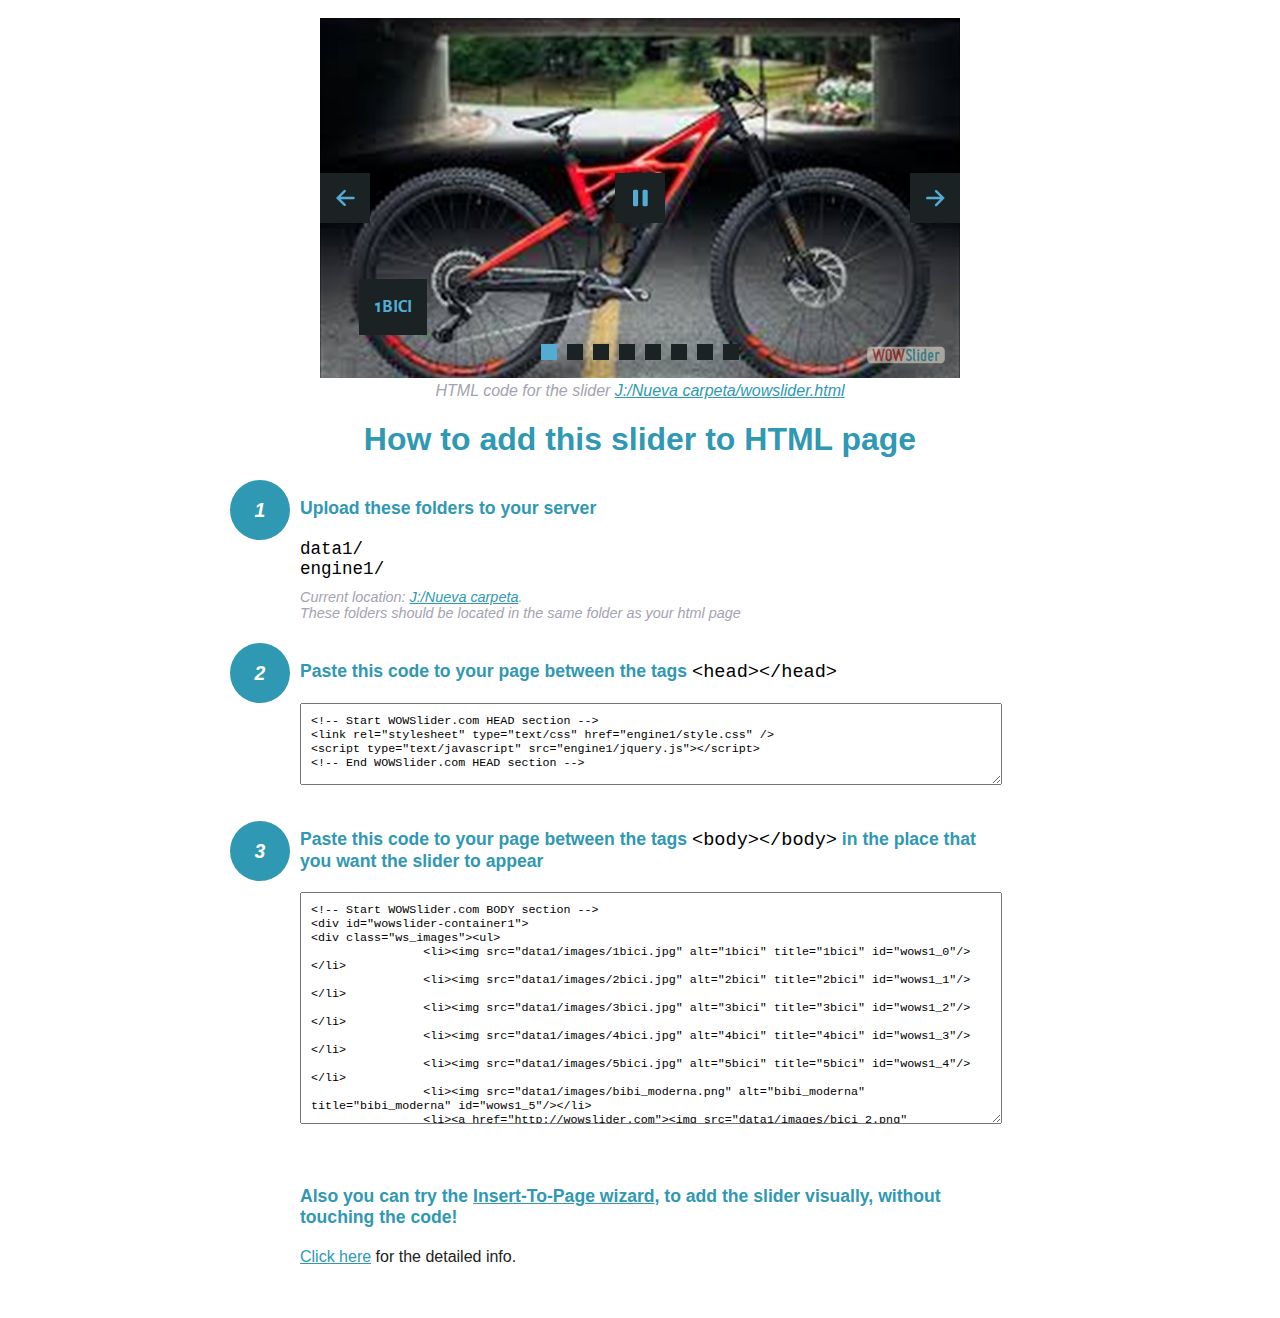
<file: wowslider-howto.html>
<!DOCTYPE html>
<html>
<head>
	<title>WOWSlider</title>
	<meta http-equiv="content-type" content="text/html; charset=utf-8" />
	<meta name="description" content="WOWSlider" />
	
	<!-- Start WOWSlider.com HEAD section --> <!-- add to the <head> of your page -->
	<link rel="stylesheet" type="text/css" href="engine1/style.css" />
	<script type="text/javascript" src="engine1/jquery.js"></script>
	<!-- End WOWSlider.com HEAD section -->


<style>
.instuction {
	font-family: sans-serif, Arial;
	display: block;
	margin: 0 auto;
	max-width: 820px;
	width: 100%;
	padding: 0 70px;
	color: #222;
	-webkit-box-sizing: border-box;
	-moz-box-sizing: border-box;
	box-sizing: border-box;
}
.instuction h1 img {
	max-width: 170px;
	vertical-align: middle;
	margin-bottom: 10px;
}
.instuction h1 {
	color: #2F98B3;
	text-align: center;
}
.instuction h2 {
	position: relative;
	font-size: 1.1em;
	color: #2F98B3;
	margin-bottom: 20px;
	margin-top: 40px;
}
.instuction h2 span.num {
	position: absolute;
	left: -70px;
	top: -18px;
	display: inline-block;
	vertical-align: middle;
	font-style: italic;
	font-size: 1.1em;
	width: 60px;
	height: 60px;
	line-height: 60px;
	text-align: center;
	background: #2F98B3;
	color: #fff;
	border-radius: 50%;
}
.instuction .mono {
	color: #000;
	font-family: monospace;
	font-size: 1.3em;
	font-weight: normal;
}
.instuction li.mono {
	font-size: 1.5em;
}

.instuction ul {
	font-size: 0.9em;
	margin-top: 0;
	padding-left: 0;
	list-style: none;
}
.instuction .note {
	color: #A3A3B2;
	font-style: italic;
	padding-top: 10px;
}
.instuction p.note {
	text-align: center;
	padding-top: 0;
	margin-top: 4px;
}
.instuction textarea {
	font-size: 0.9em;
	min-height: 60px;
	padding: 10px;
	margin: 0;
	overflow: auto;
	max-width: 100%;
	width: 100%;
}
.instuction a,
.instuction a:visited {
	color: #2F98B3;
}
</style>


</head>
<body style="margin:auto">

<br>

<!-- Start WOWSlider.com BODY section --> <!-- add to the <body> of your page -->
<div id="wowslider-container1">
<div class="ws_images"><ul>
		<li><img src="data1/images/1bici.jpg" alt="1bici" title="1bici" id="wows1_0"/></li>
		<li><img src="data1/images/2bici.jpg" alt="2bici" title="2bici" id="wows1_1"/></li>
		<li><img src="data1/images/3bici.jpg" alt="3bici" title="3bici" id="wows1_2"/></li>
		<li><img src="data1/images/4bici.jpg" alt="4bici" title="4bici" id="wows1_3"/></li>
		<li><img src="data1/images/5bici.jpg" alt="5bici" title="5bici" id="wows1_4"/></li>
		<li><img src="data1/images/bibi_moderna.png" alt="bibi_moderna" title="bibi_moderna" id="wows1_5"/></li>
		<li><a href="http://wowslider.com"><img src="data1/images/bici_2.png" alt="jquery slider" title="bici_2" id="wows1_6"/></a></li>
		<li><img src="data1/images/bici_3.png" alt="bici_3" title="bici_3" id="wows1_7"/></li>
	</ul></div>
	<div class="ws_bullets"><div>
		<a href="#" title="1bici"><span><img src="data1/tooltips/1bici.jpg" alt="1bici"/>1</span></a>
		<a href="#" title="2bici"><span><img src="data1/tooltips/2bici.jpg" alt="2bici"/>2</span></a>
		<a href="#" title="3bici"><span><img src="data1/tooltips/3bici.jpg" alt="3bici"/>3</span></a>
		<a href="#" title="4bici"><span><img src="data1/tooltips/4bici.jpg" alt="4bici"/>4</span></a>
		<a href="#" title="5bici"><span><img src="data1/tooltips/5bici.jpg" alt="5bici"/>5</span></a>
		<a href="#" title="bibi_moderna"><span><img src="data1/tooltips/bibi_moderna.png" alt="bibi_moderna"/>6</span></a>
		<a href="#" title="bici_2"><span><img src="data1/tooltips/bici_2.png" alt="bici_2"/>7</span></a>
		<a href="#" title="bici_3"><span><img src="data1/tooltips/bici_3.png" alt="bici_3"/>8</span></a>
	</div></div><div class="ws_script" style="position:absolute;left:-99%"><a href="http://wowslider.com/vi">slider</a> by WOWSlider.com v8.7</div>
<div class="ws_shadow"></div>
</div>	
<script type="text/javascript" src="engine1/wowslider.js"></script>
<script type="text/javascript" src="engine1/script.js"></script>
<!-- End WOWSlider.com BODY section -->


<div class="instuction">
	<p class="note">HTML code for the slider <a href="file:///J:/Nueva carpeta/wowslider.html">J:/Nueva carpeta/wowslider.html</a></p>

	<h1>
		How to add this slider to HTML page
	</h1>

	<h2><span class="num">1</span> Upload these folders to your server</h2>
	<ul>
		<li class="mono">data1/</li>
		<li class="mono">engine1/</li>
		<li class="note">Current location: <a href="file:///J:/Nueva carpeta">J:/Nueva carpeta</a>. <br>These folders should be located in the same folder as your html page</li>
	</ul>

	<h2><span class="num">2</span> Paste this code to your page between the tags <span class="mono">&lt;head&gt;&lt;/head&gt;</span></h2>
	<textarea onclick="this.select()">&lt;!-- Start WOWSlider.com HEAD section --&gt;
&lt;link rel=&quot;stylesheet&quot; type=&quot;text/css&quot; href=&quot;engine1/style.css&quot; /&gt;
&lt;script type=&quot;text/javascript&quot; src=&quot;engine1/jquery.js&quot;&gt;&lt;/script&gt;
&lt;!-- End WOWSlider.com HEAD section --&gt;</textarea>


	<h2><span class="num" style="top: -8px;">3</span> Paste this code to your page between the tags <span class="mono">&lt;body&gt;&lt;/body&gt;</span> in the place that you want the slider to appear</h2>
	<textarea onclick="this.select()" rows="15">&lt;!-- Start WOWSlider.com BODY section --&gt;
&lt;div id=&quot;wowslider-container1&quot;&gt;
&lt;div class=&quot;ws_images&quot;&gt;&lt;ul&gt;
		&lt;li&gt;&lt;img src=&quot;data1/images/1bici.jpg&quot; alt=&quot;1bici&quot; title=&quot;1bici&quot; id=&quot;wows1_0&quot;/&gt;&lt;/li&gt;
		&lt;li&gt;&lt;img src=&quot;data1/images/2bici.jpg&quot; alt=&quot;2bici&quot; title=&quot;2bici&quot; id=&quot;wows1_1&quot;/&gt;&lt;/li&gt;
		&lt;li&gt;&lt;img src=&quot;data1/images/3bici.jpg&quot; alt=&quot;3bici&quot; title=&quot;3bici&quot; id=&quot;wows1_2&quot;/&gt;&lt;/li&gt;
		&lt;li&gt;&lt;img src=&quot;data1/images/4bici.jpg&quot; alt=&quot;4bici&quot; title=&quot;4bici&quot; id=&quot;wows1_3&quot;/&gt;&lt;/li&gt;
		&lt;li&gt;&lt;img src=&quot;data1/images/5bici.jpg&quot; alt=&quot;5bici&quot; title=&quot;5bici&quot; id=&quot;wows1_4&quot;/&gt;&lt;/li&gt;
		&lt;li&gt;&lt;img src=&quot;data1/images/bibi_moderna.png&quot; alt=&quot;bibi_moderna&quot; title=&quot;bibi_moderna&quot; id=&quot;wows1_5&quot;/&gt;&lt;/li&gt;
		&lt;li&gt;&lt;a href=&quot;http://wowslider.com&quot;&gt;&lt;img src=&quot;data1/images/bici_2.png&quot; alt=&quot;jquery slider&quot; title=&quot;bici_2&quot; id=&quot;wows1_6&quot;/&gt;&lt;/a&gt;&lt;/li&gt;
		&lt;li&gt;&lt;img src=&quot;data1/images/bici_3.png&quot; alt=&quot;bici_3&quot; title=&quot;bici_3&quot; id=&quot;wows1_7&quot;/&gt;&lt;/li&gt;
	&lt;/ul&gt;&lt;/div&gt;
	&lt;div class=&quot;ws_bullets&quot;&gt;&lt;div&gt;
		&lt;a href=&quot;#&quot; title=&quot;1bici&quot;&gt;&lt;span&gt;&lt;img src=&quot;data1/tooltips/1bici.jpg&quot; alt=&quot;1bici&quot;/&gt;1&lt;/span&gt;&lt;/a&gt;
		&lt;a href=&quot;#&quot; title=&quot;2bici&quot;&gt;&lt;span&gt;&lt;img src=&quot;data1/tooltips/2bici.jpg&quot; alt=&quot;2bici&quot;/&gt;2&lt;/span&gt;&lt;/a&gt;
		&lt;a href=&quot;#&quot; title=&quot;3bici&quot;&gt;&lt;span&gt;&lt;img src=&quot;data1/tooltips/3bici.jpg&quot; alt=&quot;3bici&quot;/&gt;3&lt;/span&gt;&lt;/a&gt;
		&lt;a href=&quot;#&quot; title=&quot;4bici&quot;&gt;&lt;span&gt;&lt;img src=&quot;data1/tooltips/4bici.jpg&quot; alt=&quot;4bici&quot;/&gt;4&lt;/span&gt;&lt;/a&gt;
		&lt;a href=&quot;#&quot; title=&quot;5bici&quot;&gt;&lt;span&gt;&lt;img src=&quot;data1/tooltips/5bici.jpg&quot; alt=&quot;5bici&quot;/&gt;5&lt;/span&gt;&lt;/a&gt;
		&lt;a href=&quot;#&quot; title=&quot;bibi_moderna&quot;&gt;&lt;span&gt;&lt;img src=&quot;data1/tooltips/bibi_moderna.png&quot; alt=&quot;bibi_moderna&quot;/&gt;6&lt;/span&gt;&lt;/a&gt;
		&lt;a href=&quot;#&quot; title=&quot;bici_2&quot;&gt;&lt;span&gt;&lt;img src=&quot;data1/tooltips/bici_2.png&quot; alt=&quot;bici_2&quot;/&gt;7&lt;/span&gt;&lt;/a&gt;
		&lt;a href=&quot;#&quot; title=&quot;bici_3&quot;&gt;&lt;span&gt;&lt;img src=&quot;data1/tooltips/bici_3.png&quot; alt=&quot;bici_3&quot;/&gt;8&lt;/span&gt;&lt;/a&gt;
	&lt;/div&gt;&lt;/div&gt;&lt;div class=&quot;ws_script&quot; style=&quot;position:absolute;left:-99%&quot;&gt;&lt;a href=&quot;http://wowslider.com/vi&quot;&gt;slider&lt;/a&gt; by WOWSlider.com v8.7&lt;/div&gt;
&lt;div class=&quot;ws_shadow&quot;&gt;&lt;/div&gt;
&lt;/div&gt;	
&lt;script type=&quot;text/javascript&quot; src=&quot;engine1/wowslider.js&quot;&gt;&lt;/script&gt;
&lt;script type=&quot;text/javascript&quot; src=&quot;engine1/script.js&quot;&gt;&lt;/script&gt;
&lt;!-- End WOWSlider.com BODY section --&gt;</textarea>

<br><br>
<h2>Also you can try the <a href="http://wowslider.com/help/add-wowslider-to-page-2.html" target="_blank">Insert-To-Page wizard</a>, to add the slider visually, without touching the code!</h2>
<p>
	<a href="http://wowslider.com/help/add-wowslider-to-page-2.html" target="_blank">Click here</a> for the detailed info.
</p>
</div>

<br><br>
</body>
</html>
</file>
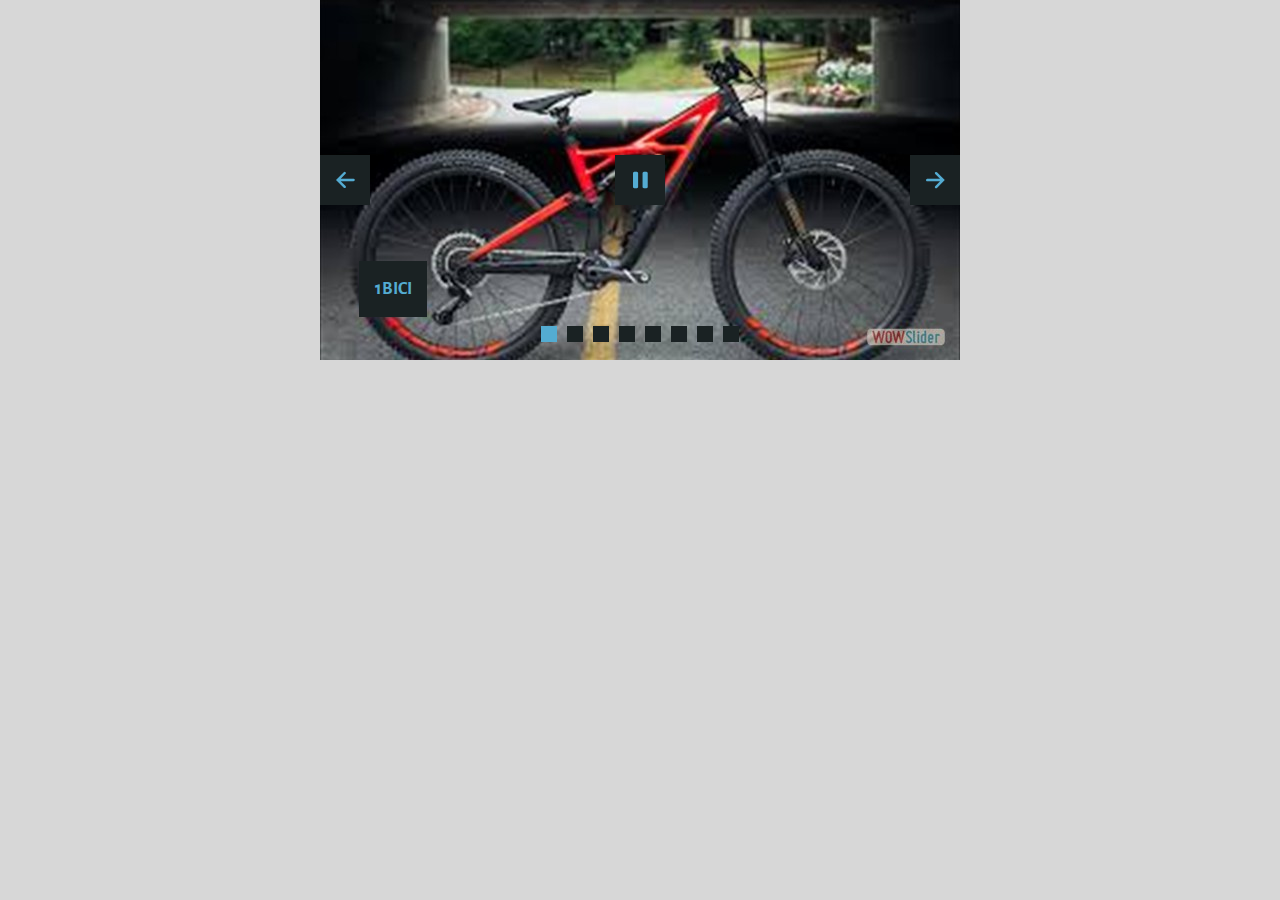
<file: wowslider.html>
<!DOCTYPE html>
<html>
<head>
	<title>Slider</title>
	<meta http-equiv="content-type" content="text/html; charset=utf-8" />
	<meta name="description" content="Made with WOW Slider - Create beautiful, responsive image sliders in a few clicks. Awesome skins and animations. Slider" />
	
	<!-- Start WOWSlider.com HEAD section --> <!-- add to the <head> of your page -->
	<link rel="stylesheet" type="text/css" href="engine1/style.css" />
	<script type="text/javascript" src="engine1/jquery.js"></script>
	<!-- End WOWSlider.com HEAD section -->

</head>
<body style="background-color:#d7d7d7;margin:auto">
	
	<!-- Start WOWSlider.com BODY section --> <!-- add to the <body> of your page -->
	<div id="wowslider-container1">
	<div class="ws_images"><ul>
		<li><img src="data1/images/1bici.jpg" alt="1bici" title="1bici" id="wows1_0"/></li>
		<li><img src="data1/images/2bici.jpg" alt="2bici" title="2bici" id="wows1_1"/></li>
		<li><img src="data1/images/3bici.jpg" alt="3bici" title="3bici" id="wows1_2"/></li>
		<li><img src="data1/images/4bici.jpg" alt="4bici" title="4bici" id="wows1_3"/></li>
		<li><img src="data1/images/5bici.jpg" alt="5bici" title="5bici" id="wows1_4"/></li>
		<li><img src="data1/images/bibi_moderna.png" alt="bibi_moderna" title="bibi_moderna" id="wows1_5"/></li>
		<li><a href="http://wowslider.com"><img src="data1/images/bici_2.png" alt="jquery slider" title="bici_2" id="wows1_6"/></a></li>
		<li><img src="data1/images/bici_3.png" alt="bici_3" title="bici_3" id="wows1_7"/></li>
	</ul></div>
	<div class="ws_bullets"><div>
		<a href="#" title="1bici"><span><img src="data1/tooltips/1bici.jpg" alt="1bici"/>1</span></a>
		<a href="#" title="2bici"><span><img src="data1/tooltips/2bici.jpg" alt="2bici"/>2</span></a>
		<a href="#" title="3bici"><span><img src="data1/tooltips/3bici.jpg" alt="3bici"/>3</span></a>
		<a href="#" title="4bici"><span><img src="data1/tooltips/4bici.jpg" alt="4bici"/>4</span></a>
		<a href="#" title="5bici"><span><img src="data1/tooltips/5bici.jpg" alt="5bici"/>5</span></a>
		<a href="#" title="bibi_moderna"><span><img src="data1/tooltips/bibi_moderna.png" alt="bibi_moderna"/>6</span></a>
		<a href="#" title="bici_2"><span><img src="data1/tooltips/bici_2.png" alt="bici_2"/>7</span></a>
		<a href="#" title="bici_3"><span><img src="data1/tooltips/bici_3.png" alt="bici_3"/>8</span></a>
	</div></div><div class="ws_script" style="position:absolute;left:-99%"><a href="http://wowslider.com/vi">slider</a> by WOWSlider.com v8.7</div>
	<div class="ws_shadow"></div>
	</div>	
	<script type="text/javascript" src="engine1/wowslider.js"></script>
	<script type="text/javascript" src="engine1/script.js"></script>
	<!-- End WOWSlider.com BODY section -->

</body>
</html>
</file>
<file: engine1/style.css>
/*
 *	generated by WOW Slider 8.7
 *	template Convex
 */
@import url(https://fonts.googleapis.com/css?family=Gurajada&subset=latin,telugu);
@font-face {
  font-family: 'ws-ctrl-convex';
  src: url('ws-ctrl-convex.eot');
  src: url('ws-ctrl-convex.eot#iefix') format('embedded-opentype'),
       url('ws-ctrl-convex.svg#ws-ctrl-convex') format('svg');
  font-weight: normal;
  font-style: normal;
}
@font-face {
  font-family: 'ws-ctrl-convex';
  src: url('[data-uri]') format('woff'),
       url('[data-uri]') format('truetype');
}
#wowslider-container1 { 
	display: table;
	zoom: 1; 
	position: relative;
	width: 100%;
	max-width: 640px;
	max-height:360px;
	margin:0px auto 0px;
	z-index:90;
	text-align:left; /* reset align=center */
	font-size: 10px;
	text-shadow: none; /* fix some user styles */

	/* reset box-sizing (to boostrap friendly) */
	-webkit-box-sizing: content-box;
	-moz-box-sizing: content-box;
	box-sizing: content-box; 
}
* html #wowslider-container1{ width:640px }
#wowslider-container1 .ws_images ul{
	position:relative;
	width: 10000%; 
	height:100%;
	left:0;
	list-style:none;
	margin:0;
	padding:0;
	border-spacing:0;
	overflow: visible;
	/*table-layout:fixed;*/
}
#wowslider-container1 .ws_images ul li{
	position: relative;
	width:1%;
	height:100%;
	line-height:0; /*opera*/
	overflow: hidden;
	float:left;
	/*font-size:0;*/
	padding:0 0 0 0 !important;
	margin:0 0 0 0 !important;
}

#wowslider-container1 .ws_images{
	position: relative;
	left:0;
	top:0;
	height:100%;
	max-height:360px;
	max-width: 640px;
	vertical-align: top;
	border:none;
	overflow: hidden;
}
#wowslider-container1 .ws_images ul a{
	width:100%;
	height:100%;
	max-height:360px;
	display:block;
	color:transparent;
}
#wowslider-container1 img{
	max-width: none !important;
}
#wowslider-container1 .ws_images .ws_list img,
#wowslider-container1 .ws_images > div > img{
	width:100%;
	border:none 0;
	max-width: none;
	padding:0;
	margin:0;
}
#wowslider-container1 .ws_images > div > img {
	max-height:360px;
}

#wowslider-container1 .ws_images iframe {
	position: absolute;
	z-index: -1;
}

#wowslider-container1 .ws-title > div {
	display: inline-block !important;
}

#wowslider-container1 a{ 
	text-decoration: none; 
	outline: none; 
	border: none; 
}

#wowslider-container1  .ws_bullets { 
	float: left;
	position:absolute;
	z-index:70;
}
#wowslider-container1  .ws_bullets div{
	position:relative;
	float:left;
	font-size: 0px;
}
/* compatibility with Joomla styles */
#wowslider-container1  .ws_bullets a {
	line-height: 0;
}

#wowslider-container1  .ws_script{
	display:none;
}
#wowslider-container1 sound, 
#wowslider-container1 object{
	position:absolute;
}

/* prevent some of users reset styles */
#wowslider-container1 .ws_effect {
	position: static;
	width: 100%;
	height: 100%;
}

#wowslider-container1 .ws_photoItem {
	border: 2em solid #fff;
	margin-left: -2em;
	margin-top: -2em;
}
#wowslider-container1 .ws_cube_side {
	background: #A6A5A9;
}


#wowslider-container1.ws_gestures {
	cursor: -webkit-grab;
	cursor: -moz-grab;
	cursor: url("[data-uri]"), move;
}
#wowslider-container1.ws_gestures.ws_grabbing {
	cursor: -webkit-grabbing;
	cursor: -moz-grabbing;
	cursor: url("[data-uri]"), move;
}

/* hide controls when video start play */
#wowslider-container1.ws_video_playing .ws_bullets,
#wowslider-container1.ws_video_playing .ws_fullscreen,
#wowslider-container1.ws_video_playing .ws_next,
#wowslider-container1.ws_video_playing .ws_prev {
	display: none;
}


/* youtube/vimeo buttons */
#wowslider-container1 .ws_video_btn {
	position: absolute;
	display: none;
	cursor: pointer;
	top: 0;
	left: 0;
	width: 100%;
	height: 100%;
	z-index: 55;
}
#wowslider-container1 .ws_video_btn.ws_youtube,
#wowslider-container1 .ws_video_btn.ws_vimeo {
	display: block;
}
#wowslider-container1 .ws_video_btn div {
	position: absolute;
	background-image: url(./playvideo.png);
	background-size: 200%;
	top: 50%;
	left: 50%;
	width: 7em;
	height: 5em;
	margin-left: -3.5em;
	margin-top: -2.5em;
}
#wowslider-container1 .ws_video_btn.ws_youtube div {
	background-position: 0 0;
}
#wowslider-container1 .ws_video_btn.ws_youtube:hover div {
	background-position: 100% 0;
}
#wowslider-container1 .ws_video_btn.ws_vimeo div {
	background-position: 0 100%;
}
#wowslider-container1 .ws_video_btn.ws_vimeo:hover div {
	background-position: 100% 100%;
}

#wowslider-container1 .ws_playpause.ws_hide {
	display: none !important;
}
/* bullets */
#wowslider-container1  .ws_bullets { 
	padding: 0px; 
}
#wowslider-container1 .ws_bullets a { 
	position:relative;
	display: inline-block;
	width: 0;
	margin: 3px 5px;
	padding: 8px;	

	-webkit-perspective: 80px;
	perspective: 80px;
} 
#wowslider-container1 .ws_bullets a > span {
	position:absolute;
	display: block;
	top:0;
	right: 0;
	height:100%;
	width:100%;
	-webkit-transform-style: preserve-3d;
	transform-style: preserve-3d;

	-webkit-transition: -webkit-transform 0.5s ease;
  	transition: -webkit-transform 0.5s ease, transform 0.5s ease;
}

#wowslider-container1 .ws_bullets a > span:before,
#wowslider-container1 .ws_bullets a > span:after {
	content: '';
	display: block;
	height:100%;
	background: #54acd2;

  	-webkit-transform: rotateX(-90deg) translateZ(-8px) translateY(8px);
  	transform: rotateX(-90deg) translateZ(-8px) translateY(8px);
}
#wowslider-container1 .ws_bullets a > span:after {
	position: absolute;
	top: 0;
	left: 0;
	width: 100%;
	height: 100%;
  	background: #1A2223;
  	-webkit-transform: rotateX(0deg);
  	transform: rotateX(0deg);
}

#wowslider-container1 .ws_bullets a.ws_overbull > span,
#wowslider-container1 .ws_bullets a.ws_selbull > span {
    -webkit-transform: rotateX(-90deg) translateZ(8px) translateY(8px);
    transform: rotateX(-90deg) translateZ(8px) translateY(8px);
}




/* play/pause, arrows */
#wowslider-container1 a.ws_next,
#wowslider-container1 a.ws_prev,
#wowslider-container1 .ws_playpause {
	position:absolute;
	font: 2em "ws-ctrl-convex";
	width: 2.5em;
	height: 2.5em;
	top:50%;
	
	margin-top: -1.25em;
	color: #ffffff;
	z-index: 100;

	-webkit-perspective: 20em;
	perspective: 20em;
}
#wowslider-container1 a.ws_next {
	right: 0;
}
#wowslider-container1 a.ws_prev {
	left: 0;
}
#wowslider-container1 .ws_playpause {
	left:50%;
	margin-left:-1.25em;
}

#wowslider-container1 a.ws_next > span,
#wowslider-container1 a.ws_prev > span,
#wowslider-container1 .ws_playpause > span,
#wowslider-container1 .ws_bullets a > span {
	display: block;
	-webkit-transform-style: preserve-3d;
	transform-style: preserve-3d;

	-webkit-transition: -webkit-transform 0.5s ease;
  	transition: -webkit-transform 0.5s ease, transform 0.5s ease;
}


#wowslider-container1 a.ws_next > span:before,
#wowslider-container1 a.ws_prev > span:before,
#wowslider-container1 .ws_playpause > span:before,
#wowslider-container1 a.ws_next > span:after,
#wowslider-container1 a.ws_prev > span:after,
#wowslider-container1 .ws_playpause > span:after {
	display: block;
	text-align: center;
	line-height: 2.5em;
	height:100%;
	background: #54acd2;
	color: #1A2223;

  	-webkit-transform: rotateX(-90deg) translateZ(-1.25em) translateY(1.25em);
  	transform: rotateX(-90deg) translateZ(-1.25em) translateY(1.25em);
}
#wowslider-container1 .ws_play > span:before,
#wowslider-container1 .ws_play > span:after{
	content:"\e800";
}
#wowslider-container1 .ws_pause > span:before,
#wowslider-container1 .ws_pause > span:after{
	content:"\e801";
}
#wowslider-container1 a.ws_next > span:before,
#wowslider-container1 a.ws_next > span:after {
	content:'\e803';
}
#wowslider-container1 a.ws_prev > span:before,
#wowslider-container1 a.ws_prev > span:after {
	content:'\e802';
}

#wowslider-container1 a.ws_next > span:after,
#wowslider-container1 a.ws_prev > span:after,
#wowslider-container1 .ws_playpause > span:after {
	position: absolute;
	top: 0;
	left: 0;
	width: 100%;
	height: 100%;
  	-webkit-transform: rotateX(0deg);
  	transform: rotateX(0deg);
  	background: #1A2223;
	color: #54acd2;
}

#wowslider-container1 a.ws_next:hover > span,
#wowslider-container1 a.ws_prev:hover > span,
#wowslider-container1 .ws_playpause:hover > span {
    -webkit-transform: rotateX(-90deg) translateZ(1.25em) translateY(1.25em);
    transform: rotateX(-90deg) translateZ(1.25em) translateY(1.25em);
}/* bottom center */
#wowslider-container1  .ws_bullets {
	bottom:1.5em;
	left:50%;
}
#wowslider-container1  .ws_bullets div{
	left:-50%;
}#wowslider-container1 .ws-title{
	font: 1.3em 'Gurajada', serif;
	position: absolute;
	left: 2em;
	margin-right:10em;
	z-index: 50;

	color:#fff;
	padding: 1em;
	bottom: 30px;
	top: auto;
	opacity: 1;
}
#wowslider-container1 .ws-title div,#wowslider-container1 .ws-title span{
	display:inline-block;
	padding: 0.1em 0.6em;
	background-color: #1A2223;
	color: #54acd2;
}
#wowslider-container1 .ws-title div{
	display:block;
	margin-top:0.5em;
	font-size: 1.3em;
}
#wowslider-container1 .ws-title span{
	text-transform: uppercase;	
	font-size: 2em;
}#wowslider-container1 .ws_images > ul{
	animation: wsBasic 32s infinite;
	-moz-animation: wsBasic 32s infinite;
	-webkit-animation: wsBasic 32s infinite;
}
@keyframes wsBasic{0%{left:-0%} 6.25%{left:-0%} 12.5%{left:-100%} 18.75%{left:-100%} 25%{left:-200%} 31.25%{left:-200%} 37.5%{left:-300%} 43.75%{left:-300%} 50%{left:-400%} 56.25%{left:-400%} 62.5%{left:-500%} 68.75%{left:-500%} 75%{left:-600%} 81.25%{left:-600%} 87.5%{left:-700%} 93.75%{left:-700%} }
@-moz-keyframes wsBasic{0%{left:-0%} 6.25%{left:-0%} 12.5%{left:-100%} 18.75%{left:-100%} 25%{left:-200%} 31.25%{left:-200%} 37.5%{left:-300%} 43.75%{left:-300%} 50%{left:-400%} 56.25%{left:-400%} 62.5%{left:-500%} 68.75%{left:-500%} 75%{left:-600%} 81.25%{left:-600%} 87.5%{left:-700%} 93.75%{left:-700%} }
@-webkit-keyframes wsBasic{0%{left:-0%} 6.25%{left:-0%} 12.5%{left:-100%} 18.75%{left:-100%} 25%{left:-200%} 31.25%{left:-200%} 37.5%{left:-300%} 43.75%{left:-300%} 50%{left:-400%} 56.25%{left:-400%} 62.5%{left:-500%} 68.75%{left:-500%} 75%{left:-600%} 81.25%{left:-600%} 87.5%{left:-700%} 93.75%{left:-700%} }

#wowslider-container1 .ws_bullets  a img{
	position:absolute;
	display:block;
	text-indent:0;
	bottom:15px;
	left:-43px;
	visibility:hidden;
	max-width:none;
}
#wowslider-container1 .ws_bullets a:hover img{
	visibility:visible;
}

#wowslider-container1 .ws_bulframe div div{
	height:48px;
	overflow:visible;
	position:relative;
}
#wowslider-container1 .ws_bulframe div {
	left:0;
	overflow:hidden;
	position:relative;
	width:85px;
}
#wowslider-container1  .ws_bullets .ws_bulframe{
	position:absolute;
	display:none;
	bottom:25px;
	margin-left:8px;
	cursor:pointer;

	/* fixed bulframe hidding in Chrome */
	-webkit-transform: translateZ(0);
	-ms-transform: translateZ(0);
	-o-transform: translateZ(0);
	transform: translateZ(0);
}#wowslider-container1 .ws_bulframe div div{
	height: auto;
}

@media all and (max-width:760px) {
	#wowslider-container1 .ws_fullscreen {
		display: block;
	}
}
@media all and (max-width:400px){
	#wowslider-container1 .ws_controls,
	#wowslider-container1 .ws_bullets,
	#wowslider-container1 .ws_thumbs{
		display: none
	}
}
</file>
